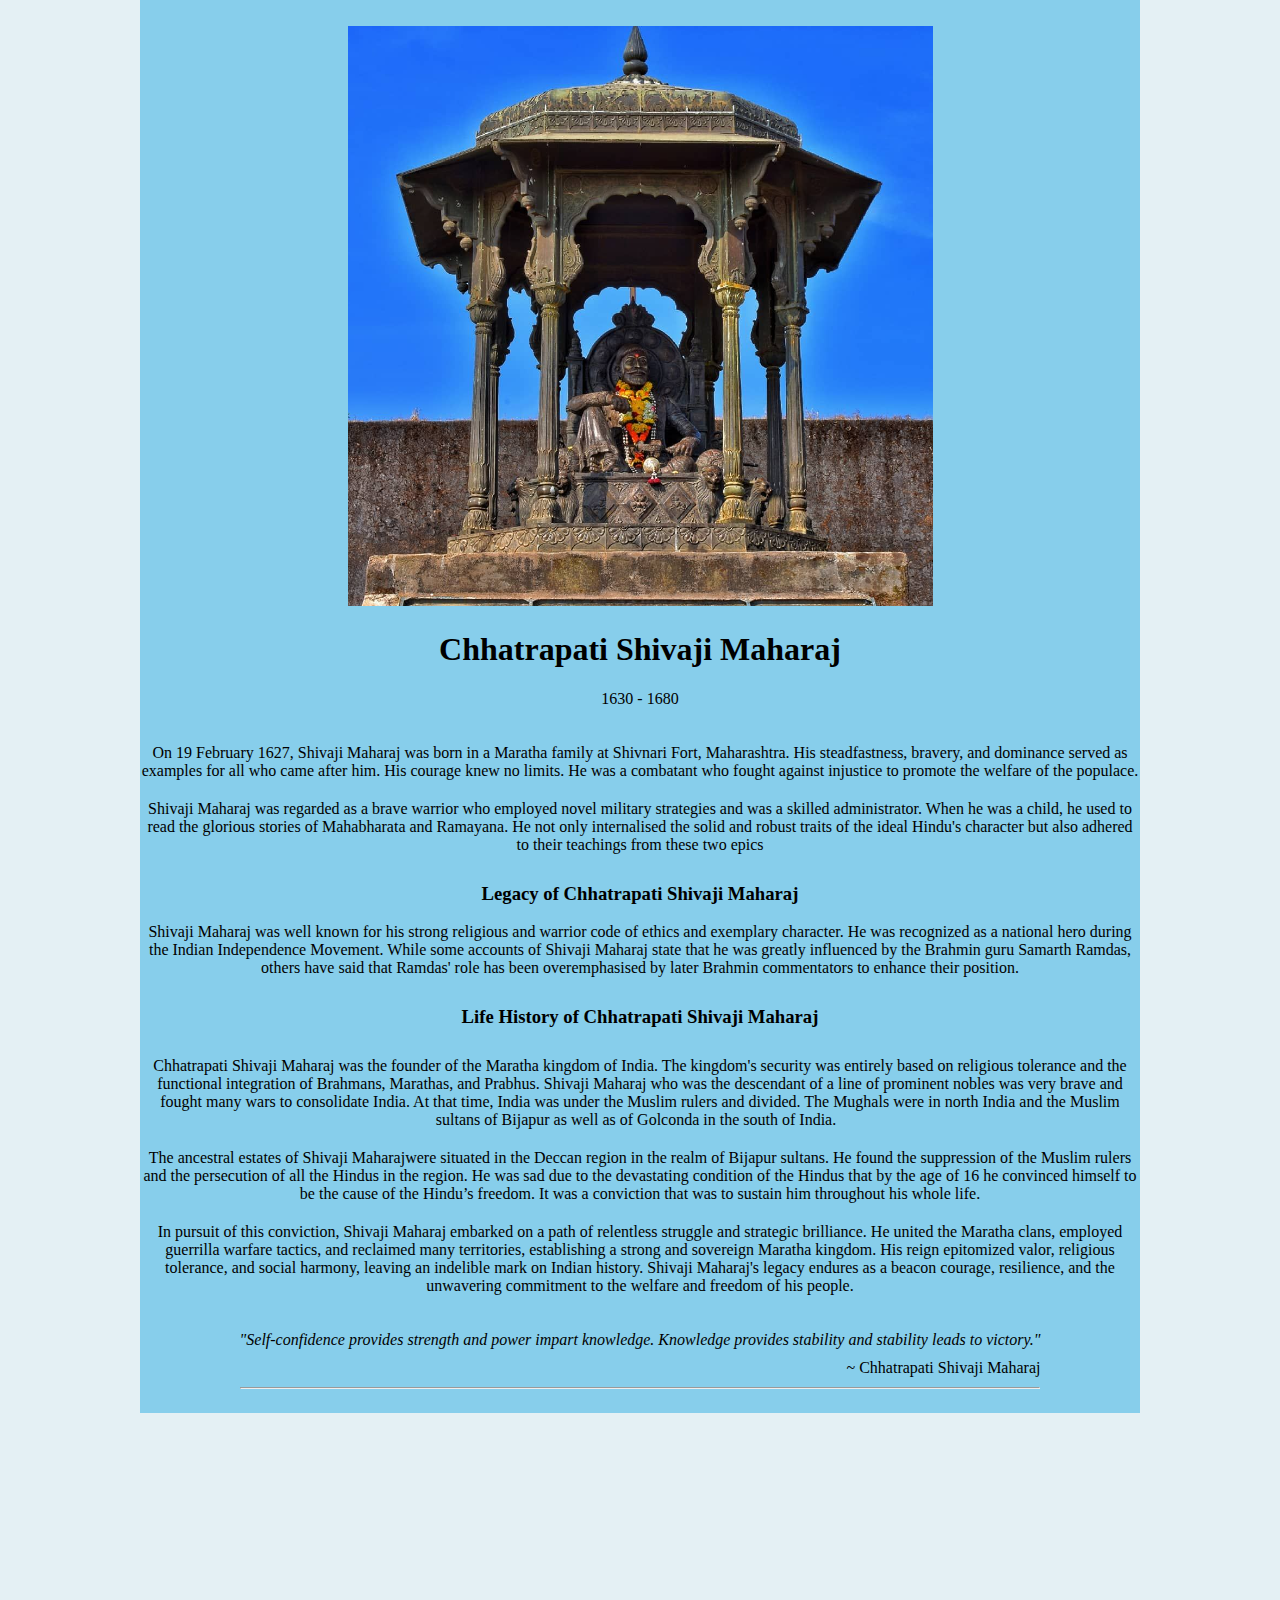
<file: CSM TRIBUTE/index.html>
<!DOCTYPE html>
<html lang="en">
<head>
    <meta charset="UTF-8">
    <meta name="viewport" content="width=device-width, initial-scale=1.0">
    <title>Chhatrapati Shivaji Maharaj Tribute Page</title>
    <link rel="stylesheet" href="styles.css">
    <link rel="icon" type="image" href="image/CSM TRIBUTE IMG.png">
</head>
<body>
    <section>
         <div class="inner-container">
        <header>
            <figure>
              <img src="image/CSM TRIBUTE IMG.png" alt="Chhatrapati Shivaji Maharaj">
          </figure>
          <div>
              <h1>Chhatrapati Shivaji Maharaj</h1>
              <p>1630 - 1680</p>
          </div>
      </header>
        <div class="content">
            <P>

                On 19 February 1627, Shivaji Maharaj was born in a Maratha family at Shivnari Fort, Maharashtra. His steadfastness, bravery, and
                dominance served as examples for all who came after him. His courage knew no limits. He was a combatant who fought against injustice 
                to promote the welfare of the populace.
            </P>  
            
            
            <p>
                Shivaji Maharaj was regarded as a brave warrior who employed novel military strategies and was a skilled administrator. When he was 
              a child, he used to read the glorious stories of Mahabharata and Ramayana. He not only internalised the solid and robust traits of the 
              ideal Hindu's character but also adhered to their teachings from these two epics
              </p>

              <div class="legacy" id="legacy">
                <h3>Legacy of Chhatrapati Shivaji Maharaj</h3>
                <p>Shivaji Maharaj was well known for his strong religious and warrior code of ethics and exemplary character. He
                  was
                  recognized as a national hero during the Indian Independence Movement. While some accounts of Shivaji Maharaj
                  state that
                  he was greatly influenced by the Brahmin guru Samarth Ramdas, others have said that Ramdas' role has been
                  overemphasised by later Brahmin commentators to enhance their position.</p>

                 
              </div>

             
        
              <h3>Life History of Chhatrapati Shivaji Maharaj</h3>
        
              <p>
                Chhatrapati Shivaji Maharaj was the founder of the Maratha kingdom of India. The kingdom's security was entirely based on religious
            tolerance and the functional integration of Brahmans, Marathas, and Prabhus. Shivaji Maharaj who was the descendant of a line of prominent
            nobles was very brave and fought many wars to consolidate India. At that time, India was under the Muslim rulers and divided. The Mughals 
           were in north India and the Muslim sultans of Bijapur as well as of Golconda in the south of India.  </p>
        
           <P>The ancestral estates of Shivaji Maharajwere situated in the Deccan region in the realm of Bijapur sultans. He found the suppression 
            of the Muslim rulers and the persecution of all the Hindus in the region. He was sad due to the devastating condition of the Hindus that by 
            the age of 16 he convinced himself to be the cause of the Hindu’s freedom. It was a conviction that was to sustain him throughout his whole life.
           </P>
        
           <P>
            In pursuit of this conviction, Shivaji Maharaj embarked on a path of relentless struggle and strategic brilliance. He united the Maratha clans,
            employed guerrilla warfare tactics, and reclaimed many territories, establishing a strong and sovereign Maratha kingdom. His reign epitomized
            valor, religious tolerance, and social harmony, leaving an indelible mark on Indian history. Shivaji Maharaj's legacy endures as a beacon 
            courage, resilience, and the unwavering commitment to the welfare and freedom of his people.
           </P>

           <blockquote>
            <p style="font-style: italic;">"Self-confidence provides strength and power impart knowledge. Knowledge provides stability and stability leads to victory." </p>
                    <p style="text-align: right;">~ Chhatrapati Shivaji Maharaj</p><hr>
          </blockquote>
          

        </div>
    </div>
 </section>

</body>
</html>
</file>
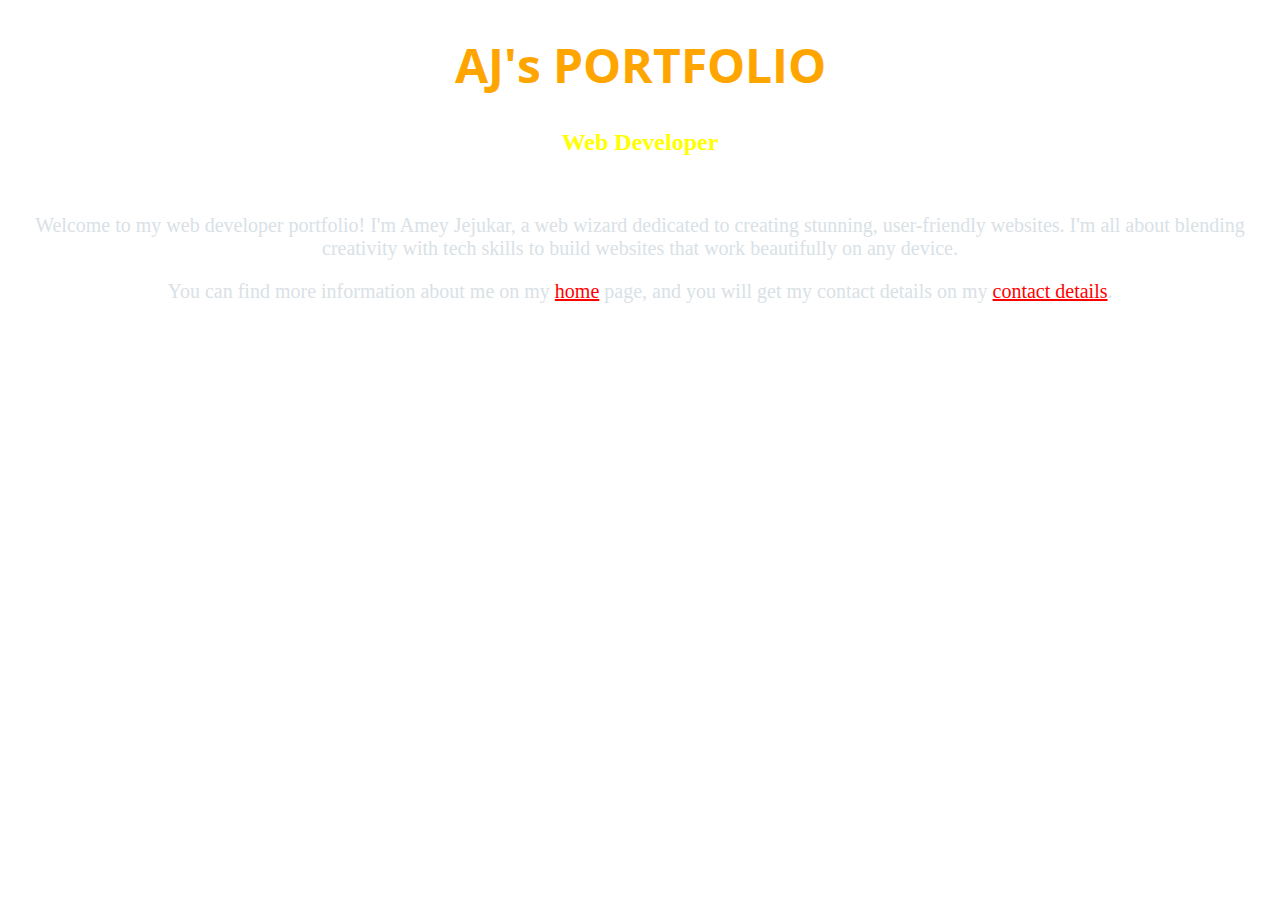
<file: task 2/index.html>
<!DOCTYPE html>
<html lang="en">

<head>
    <meta charset="UTF-8">
    <meta name="viewport" content="width=device-width, initial-scale=1.0">
    <title>Document</title>
    <link href="https://fonts.googleapis.com/css?family=Open+Sans" rel="stylesheet">

    <style>
        h1 {
            text-align: center;
            font-family: 'Open Sans', sans-serif;
            font-size: 300%;
        }

        body {
            background-image: url( 'https://sassysue212blog.files.wordpress.com/2016/03/portfolio-background.png');
           
       
        }

        p {
            color: rgb(217, 225, 230);
            text-align: center;
            font-size: 125%;
        }

        h2 {
            text-align: center;
            color: yellow;
        }
    </style>
</head>

<body>
    <h1 style="color: orange;"> AJ's PORTFOLIO</h1>
    <h2>Web Developer</h2>
    &nbsp;&nbsp;&nbsp;&nbsp;&nbsp;&nbsp;&nbsp;&nbsp;
    <p>Welcome to my web developer portfolio! I'm Amey Jejukar, a web wizard dedicated
        to creating stunning, user-friendly websites. I'm all about blending creativity
        with tech skills to build websites that work beautifully on any device.</p>

    <p>You can find more information about me on my <a href="home.html" style="color: red;">home</a> page,
        and you will get my contact details on my <a href="contact.html" style="color: red;">contact details</a>.</p>

</html>
</file>
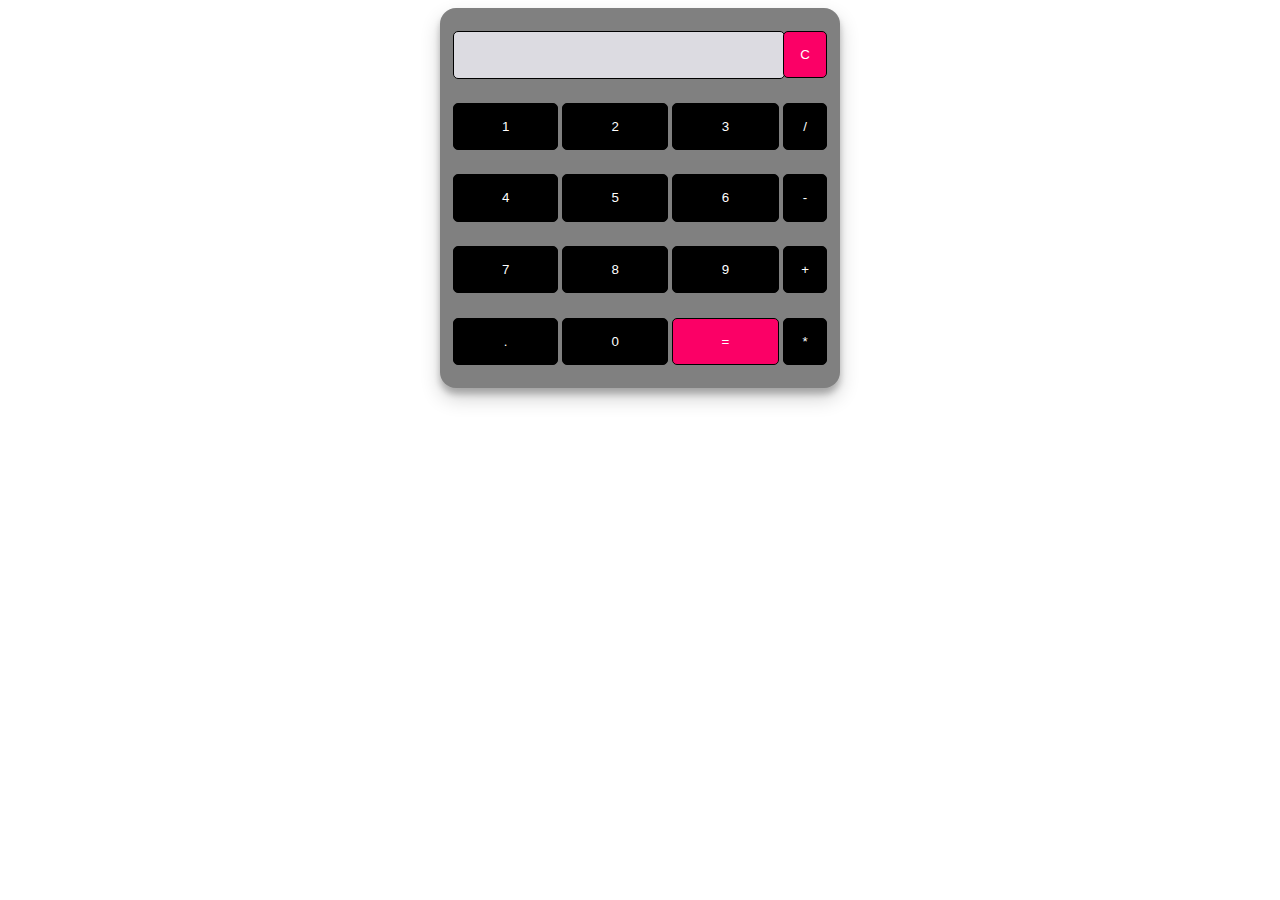
<file: task 3/index.html>
<!DOCTYPE html>
<html lang="en">
<head>
  <meta charset="UTF-8">
  <meta name="viewport" content="width=device-width, initial-scale=1.0">
  <title>calculator</title>
  <link rel="stylesheet" href="styles.css">
</head>
 
<body>
 
<table class="calculator" >
  <tr>
    <td colspan="3"> <input class="display-box" type="text" id="result" disabled /> </td>
 
    <!-- clearScreen() function clears all the values -->
    <td> <input type="button" value="C" onclick="clearScreen()" id="btn" /> </td>
  </tr>
  <tr>
    <!-- display() function displays the value of clicked button -->
    <td> <input type="button" value="1" onclick="display('1')" /> </td>
    <td> <input type="button" value="2" onclick="display('2')" /> </td>
    <td> <input type="button" value="3" onclick="display('3')" /> </td>
    <td> <input type="button" value="/" onclick="display('/')" /> </td>
  </tr>
  <tr>
    <td> <input type="button" value="4" onclick="display('4')" /> </td>
    <td> <input type="button" value="5" onclick="display('5')" /> </td>
    <td> <input type="button" value="6" onclick="display('6')" /> </td>
    <td> <input type="button" value="-" onclick="display('-')" /> </td>
  </tr>
  <tr>
    <td> <input type="button" value="7" onclick="display('7')" /> </td>
    <td> <input type="button" value="8" onclick="display('8')" /> </td>
    <td> <input type="button" value="9" onclick="display('9')" /> </td>
    <td> <input type="button" value="+" onclick="display('+')" /> </td>
  </tr>
  <tr>
    <td> <input type="button" value="." onclick="display('.')" /> </td>
    <td> <input type="button" value="0" onclick="display('0')" /> </td>
 
    <!-- calculate() function evaluates the mathematical expression -->
    <td> <input type="button" value="=" onclick="calculate()" id="btn" /> </td>
    <td> <input type="button" value="*" onclick="display('*')" /> </td>
  </tr>
</table>
 
<script type="text/javascript" src="script.js"></script>
 
</body>
 
</html>
</file>
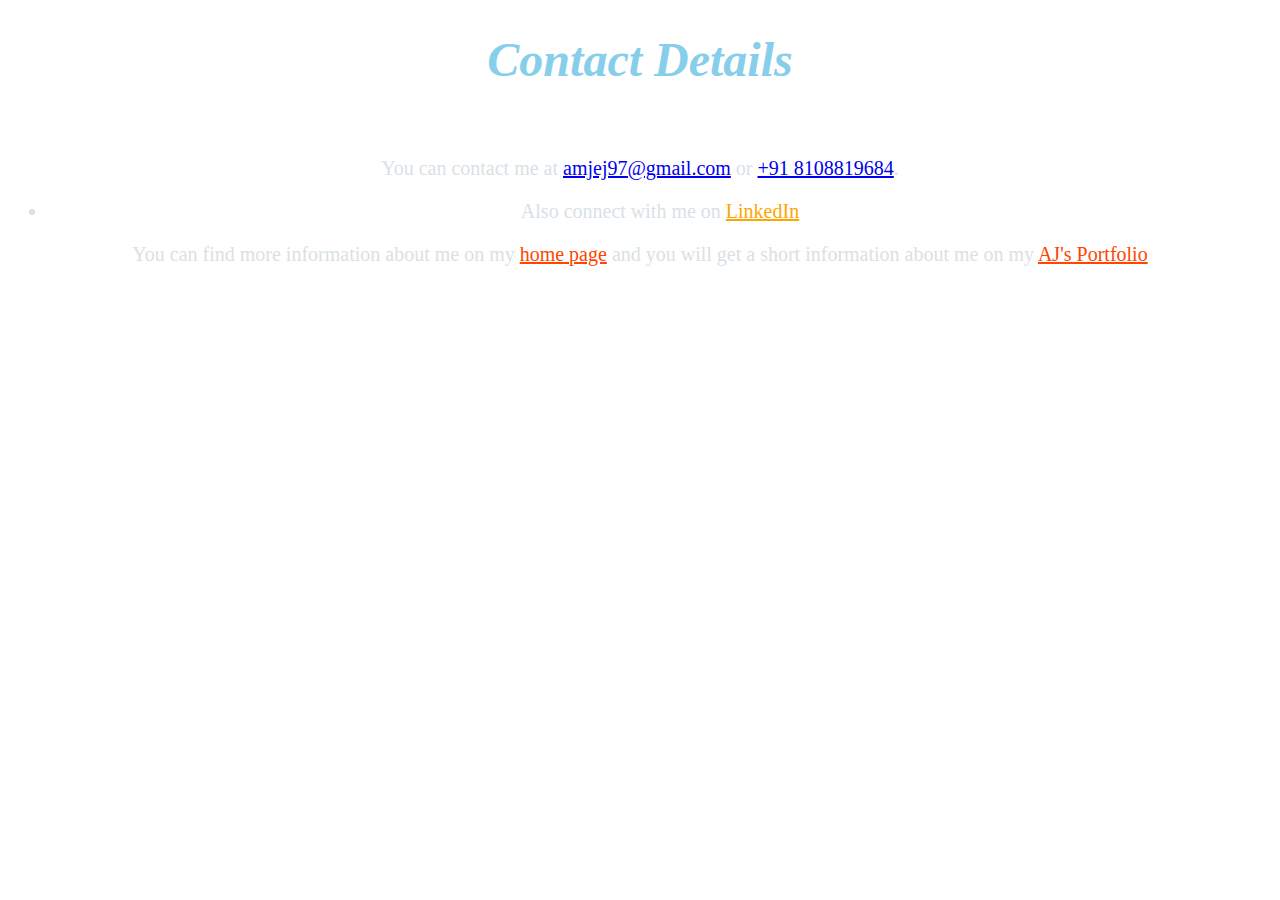
<file: task 2/contact.html>
<!DOCTYPE html>
<html>
<head>
<title>Contact Details</title>
</head>
<body>
    <style>
        h1{
            text-align: center;
            font-family: 'Times New Roman', Times, serif;
            font-style: italic;
            color: skyblue;
            font-size: 300%;
        }
        body{
            background-image:url('https://wallpaperaccess.com/full/2095705.jpg');
        }
        p{
            color:rgb(217, 225, 230);
            text-align: center;
            font-size: 125%;
        }
        li{
            color:rgb(217, 225, 230);
            text-align: center;
            font-size: 125%;
        }
    
    </style>
<h1>Contact Details</h1>&nbsp;&nbsp;&nbsp;&nbsp;&nbsp;
<p>You can contact me at <a href="mailto:amjej97@gmail.com">amjej97@gmail.com</a> or <a href="tel:+91 810881964">+91 8108819684</a>.<ul>
    <li>Also connect with me on <a href="www.linkedin.com/in/amey-jejurkar-36b222271" style="color: orange;">LinkedIn</a></li>
</p>
    </ul>
    <p>You can find more information about me on my <a href="home.html" style="color: orangered;">home page</a> 
        and you will get a short information about me on my <a href="index.html" style="color: orangered;">AJ's Portfolio</a></p>
</body>
</html>
</file>
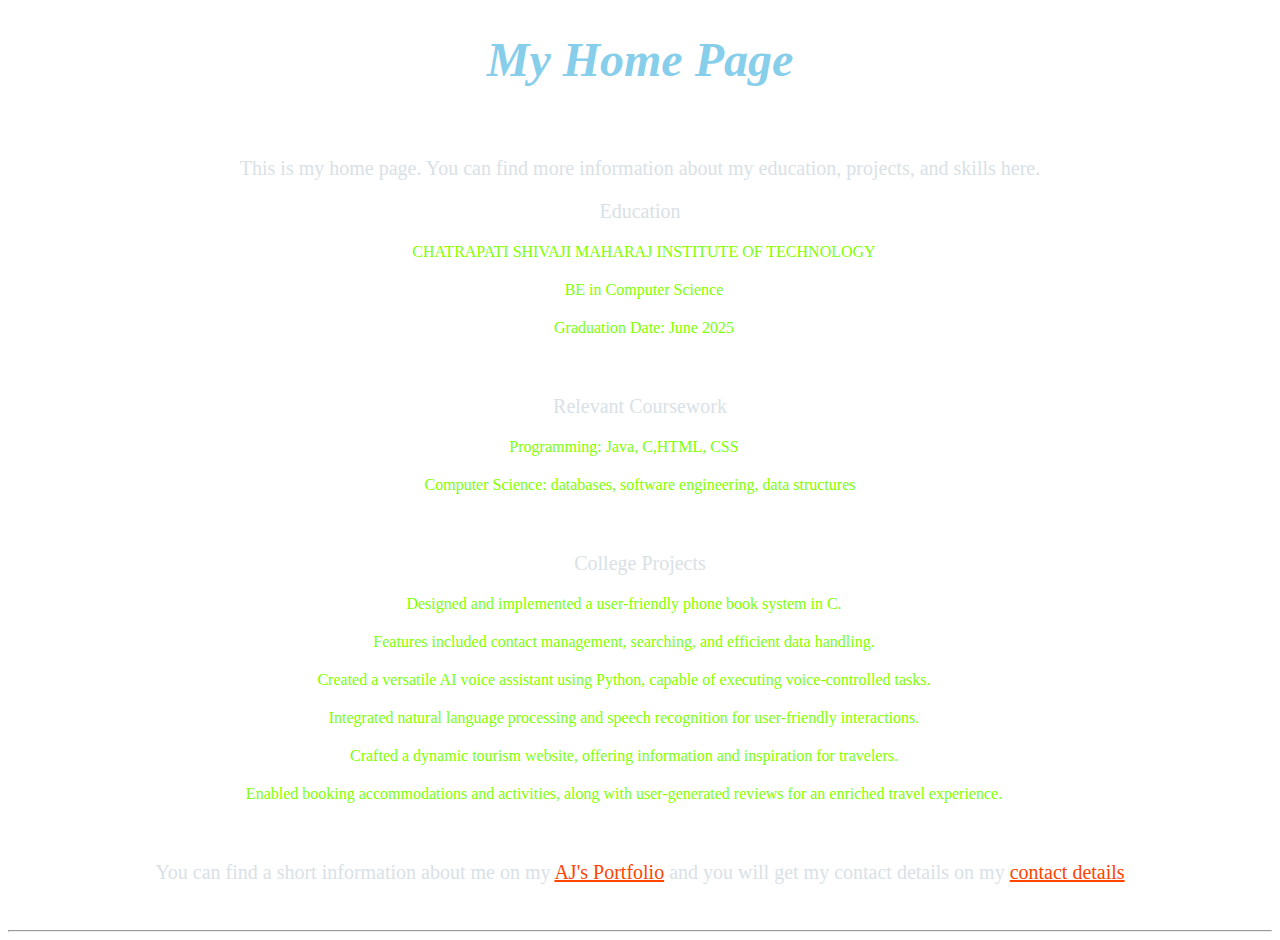
<file: task 2/home.html>
<!DOCTYPE html>
<html>
<head>
<title>My Home Page</title>
</head>
<body>
    <style>
        h1{
            text-align: center;
            font-family: 'Times New Roman', Times, serif;
            font-style: italic;
            color: skyblue;
            font-size: 300%;
        }
        body{
            background-image:url('https://wallpaperaccess.com/full/2095705.jpg');
            overflow: scroll;
        }
        p{
            color:rgb(217, 225, 230);
            text-align: center;
            font-size: 125%;
        }
        li{
            text-align: center;
            color:chartreuse;
            margin-bottom: 20px;
            text-indent: -2em;
        }
        ul {
            text-align: center;
            color:chartreuse;
            margin-bottom: 20px;
            text-indent: -2em;

        }

    
       
     </style>
    <h1>My Home Page</h1>&nbsp;&nbsp;&nbsp;&nbsp;&nbsp;&nbsp;
   <p>This is my home page. You can find more information about my education, projects, and skills here.</p>
  <p>Education
    <ul>CHATRAPATI SHIVAJI MAHARAJ INSTITUTE OF TECHNOLOGY</ul>
   <ul> BE in Computer Science</ul>
    <ul>Graduation Date: June 2025</ul></p>
    <br>
   <p> Relevant Coursework
    <li> Programming: Java, C,HTML, CSS</li>
    <li> Computer Science: databases, software engineering, data structures

    </p>
</li>
<br>
       <p> College Projects
  
        <li>
            Designed and implemented a user-friendly phone book system in C.
        </li>
            
                <li>Features included contact management, searching, and efficient data handling.</li>
           
        
        <li>
            Created a versatile AI voice assistant using Python, capable of executing voice-controlled tasks.
           </li> 
                <li>Integrated natural language processing and speech recognition for user-friendly interactions.</li>
            
        </li>
        <li>
            Crafted a dynamic tourism website, offering information and inspiration for travelers.
           </li>
                <li>Enabled booking accommodations and activities, along with user-generated reviews for an enriched travel experience.</li>
         </li>
 
  </p><br>
  
    
    

<p>You can find a short information about me on my <a href="index.html" style="color: orangered;">AJ's Portfolio</a> 
    and you will get my contact details on my <a href="contact.html" style="color: orangered;">contact details</a></p><br>
    <hr>

    
</body>
</html>
</file>
<file: CSM TRIBUTE/styles.css>
body {
  font-family: "Garamond", serif;

   margin: 0;
    padding: 0;
    background-color: #e1eff3e9; 
}
  header {
    background-color:skyblue;
    color: hsl(0, 0%, 0%);
    padding:10px;
    text-align: center;
  }
  .content {
      display: flex;
      flex-direction: column;
      align-items: center;
      text-align: center;
  }

  .content p {
      margin: 10px 0;
      justify-content: center;
      align-items: center;
  }
  .inner-container {
    width: 1000px; 
    height: 1600px; 
    margin: 0 auto; 
    overflow: hidden; 
}


.content {
    text-align: center;
    max-width: 1000px; 
    margin: 0 auto; 
    background-color:skyblue;
}
</file>
<file: task 3/styles.css>
.calculator {
    padding: 10px;
    border-radius: 1em;
    height: 380px;
    width: 400px;
    margin: auto;
    background-color:grey;
    box-shadow: rgba(0, 0, 0, 0.19) 0px 10px 20px, rgba(0, 0, 0, 0.23) 0px 6px 6px;
}

.display-box {
    font-family: 'Orbitron', sans-serif;
    background-color: #dcdbe1;
    border: solid black 0.5px;
    color: black;
    border-radius: 5px;
    width: 100%;
    height: 65%;
}

#btn {
    background-color: #fb0066;
}

input[type=button] {
    font-family: 'Orbitron', sans-serif;
    background-color:black;
    color: white;
    border: solid black 0.5px;
    width: 100%;
    border-radius: 5px;
    height: 70%;
    outline: none;
}

input:active[type=button] {
    background: #e5e5e5;
    -webkit-box-shadow: inset 0px 0px 5px #c1c1c1;
    -moz-box-shadow: inset 0px 0px 5px #c1c1c1;
    box-shadow: inset 0px 0px 5px #c1c1c1;
}
</file>
